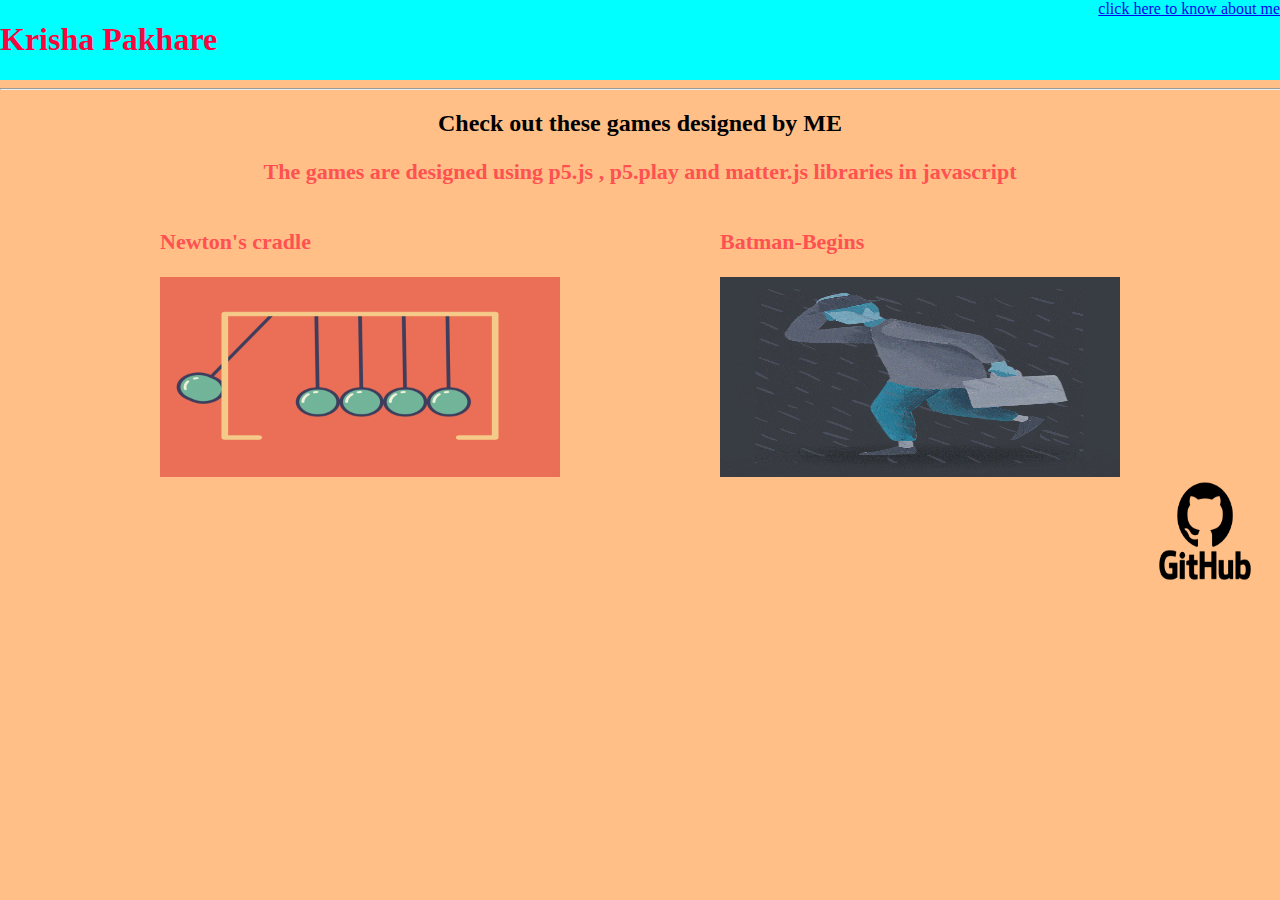
<file: index.html>
<!DOCTYPE html>
<html>
    <head> 
        
        <meta name="viewport" content="width=device-width, initial-scale=1.0">

        <title>
            MY Portfolio Page 
        </title>
        <link rel = "stylesheet"
        type = "text/css"
        href = "style.css"/>

        

        <link rel = "icon"
        href = "girl_icon.png"/>

        
    </head>
    <body>
        <div class = "header">
            <h1>
                Krisha Pakhare
            </h1> 
            <a href="aboutMe.html">click here to know about me</a>
        </div>

        <hr width = 100%>

        <div class = "description">
            <h2>
                Check out these games designed by ME
            </h2>
            <p>
                The games are designed using p5.js , p5.play and matter.js libraries in javascript
            </p>
        </div>

        <div class = "grid">
            <div class = "item">

                <p>
                    Newton's cradle
                </p>
                <a href="https://krishapakhare.github.io/Newton-s-Cradel/"><img src = "cradle.gif" width = 400 height = 200 /></a>
            </div>

            <div class = "item">

                <p>
                    Batman-Begins
                </p>
                <a href="https://krishapakhare.github.io/Batman-Begins/"><img src = "rainman.gif" width = 400 height = 200/></a>
            </div>
         </div>

         <div class = "footer">
             <a href="https://github.com/KrishaPakhare"><img src = "GitHub-logo.png" width = 150 height = 100/></a>
         </div>

    </body>
</html>
</file>
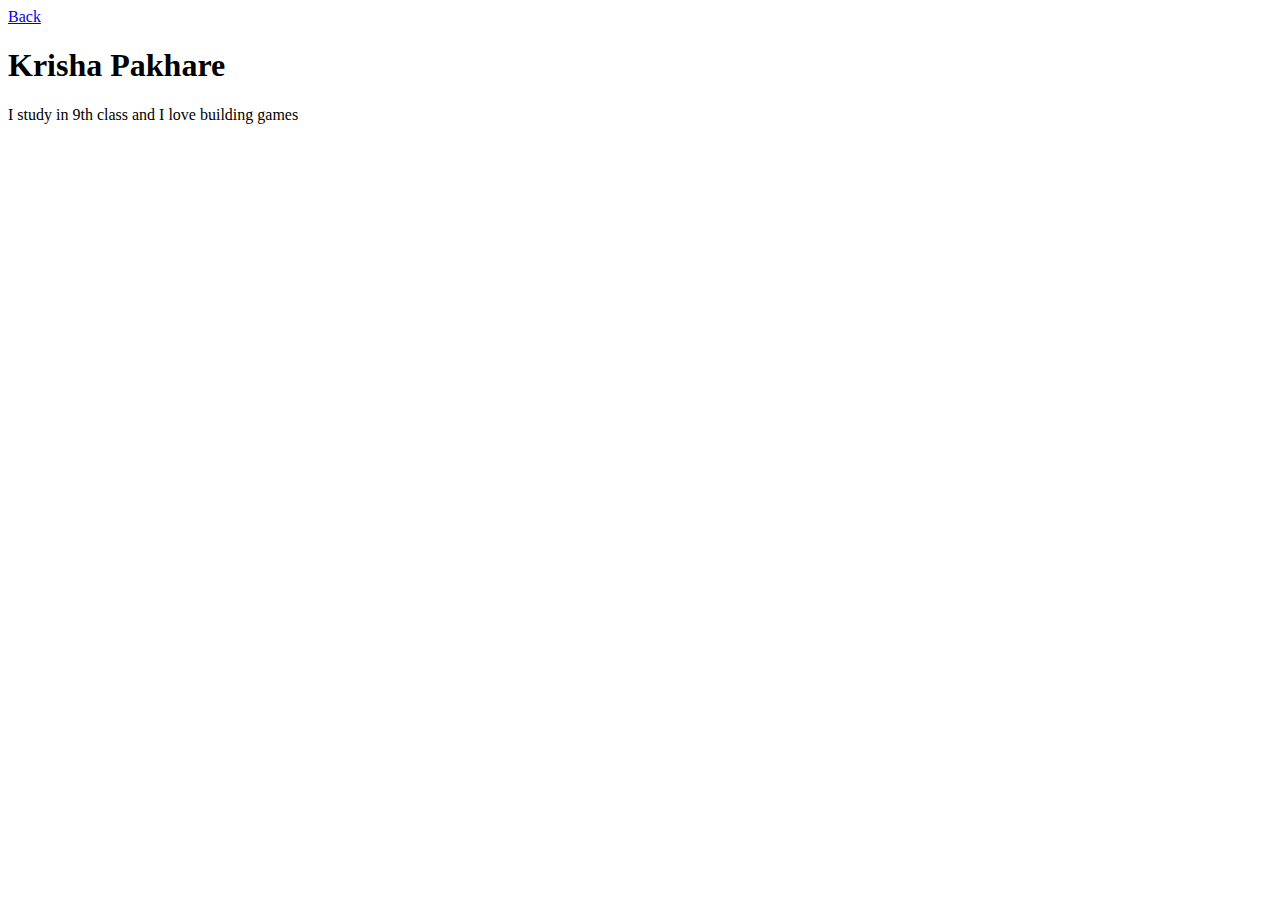
<file: aboutMe.html>
<!DOCTYPE html>
<html>
    <head>
        <title>
            About me &#11088;
        </title>

    </head>
    <body>
        <a href="index.html">Back</a>
       <h1>
           Krisha Pakhare
       </h1> 

       <p>
           I study in 9th class and I love building games 
       </p>
    </body>
</html>
</file>
<file: style.css>
h1{
    color :rgba(255, 0, 55, 0.986);
}
p{
    color :#FF5151;
    font-weight : bold;
    font-size: 22px ;
}
/* *{
    border : solid;
} */
.header{
    background-color: aqua;
    display : flex ; 
    justify-content: space-between;
}
.grid{
    background-color: #FFBF86;
    display: flex ;
    flex-wrap: wrap;
    justify-content: space-evenly;
}
.footer{
    display: flex;
    justify-content: flex-end;
}
.description{
    text-align: center;
}
body{
    background-color:  #FFBF86;
    margin : 0 ;
}
</file>
